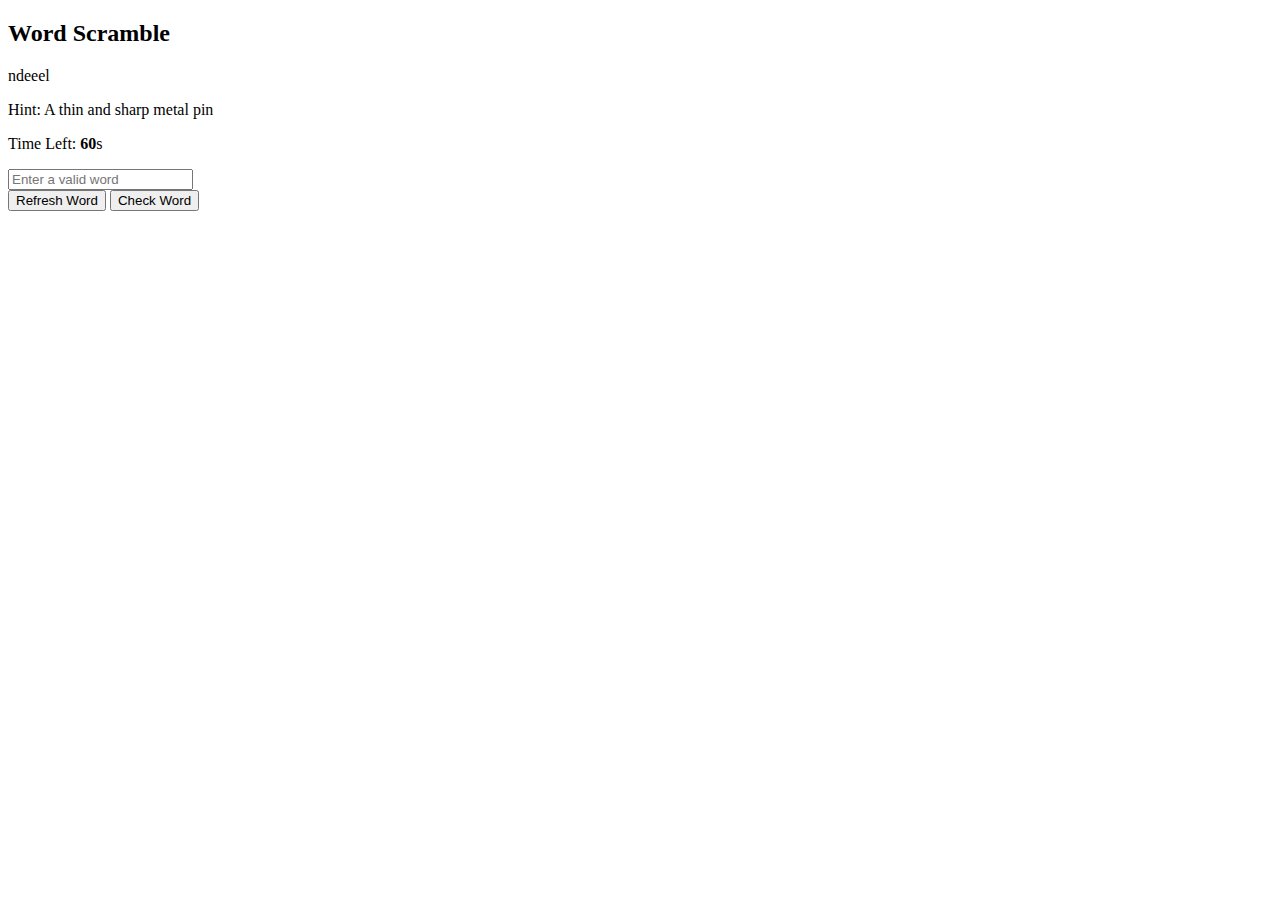
<file: index.html>
<!DOCTYPE html>
<!-- Coding By CodingNepal - youtube.com/codingnepal -->
<html lang="en" dir="ltr">
  <head>
    <meta charset="utf-8">
    <title>Word Scramble Game | Ayush Project</title>
    <meta name="viewport" content="width=device-width, initial-scale=1.0">
    <script src="https://cdn.onesignal.com/sdks/OneSignalSDK.js" async=""></script>
<script>
  window.OneSignal = window.OneSignal || [];
  OneSignal.push(function() {
    OneSignal.init({
      appId: "2f314f58-f90d-40c5-a4fa-ac6ed429fd91",
      safari_web_id: "web.onesignal.auto.49809676-9f7f-4916-aef3-fd94958742a1",
      notifyButton: {
        enable: true,
      },
    });
  });
</script>
  </head>
  <body>
    <div class="container">
        <h2>Word Scramble</h2>
        <div class="content">
            <p class="word"></p>
            <div class="details">
                <p class="hint">Hint: <span></span></p>
                <p class="time">Time Left: <span><b>60</b>s</span></p>
            </div>
            <input type="text" spellcheck="false" placeholder="Enter a valid word">
            <div class="buttons">
                <button class="refresh-word">Refresh Word</button>
                <button class="check-word">Check Word</button>
            </div>
        </div>
    </div>
    <script src="qa.js"></script>
    <script src="index.js"></script>
  </body>
</html>
</file>
